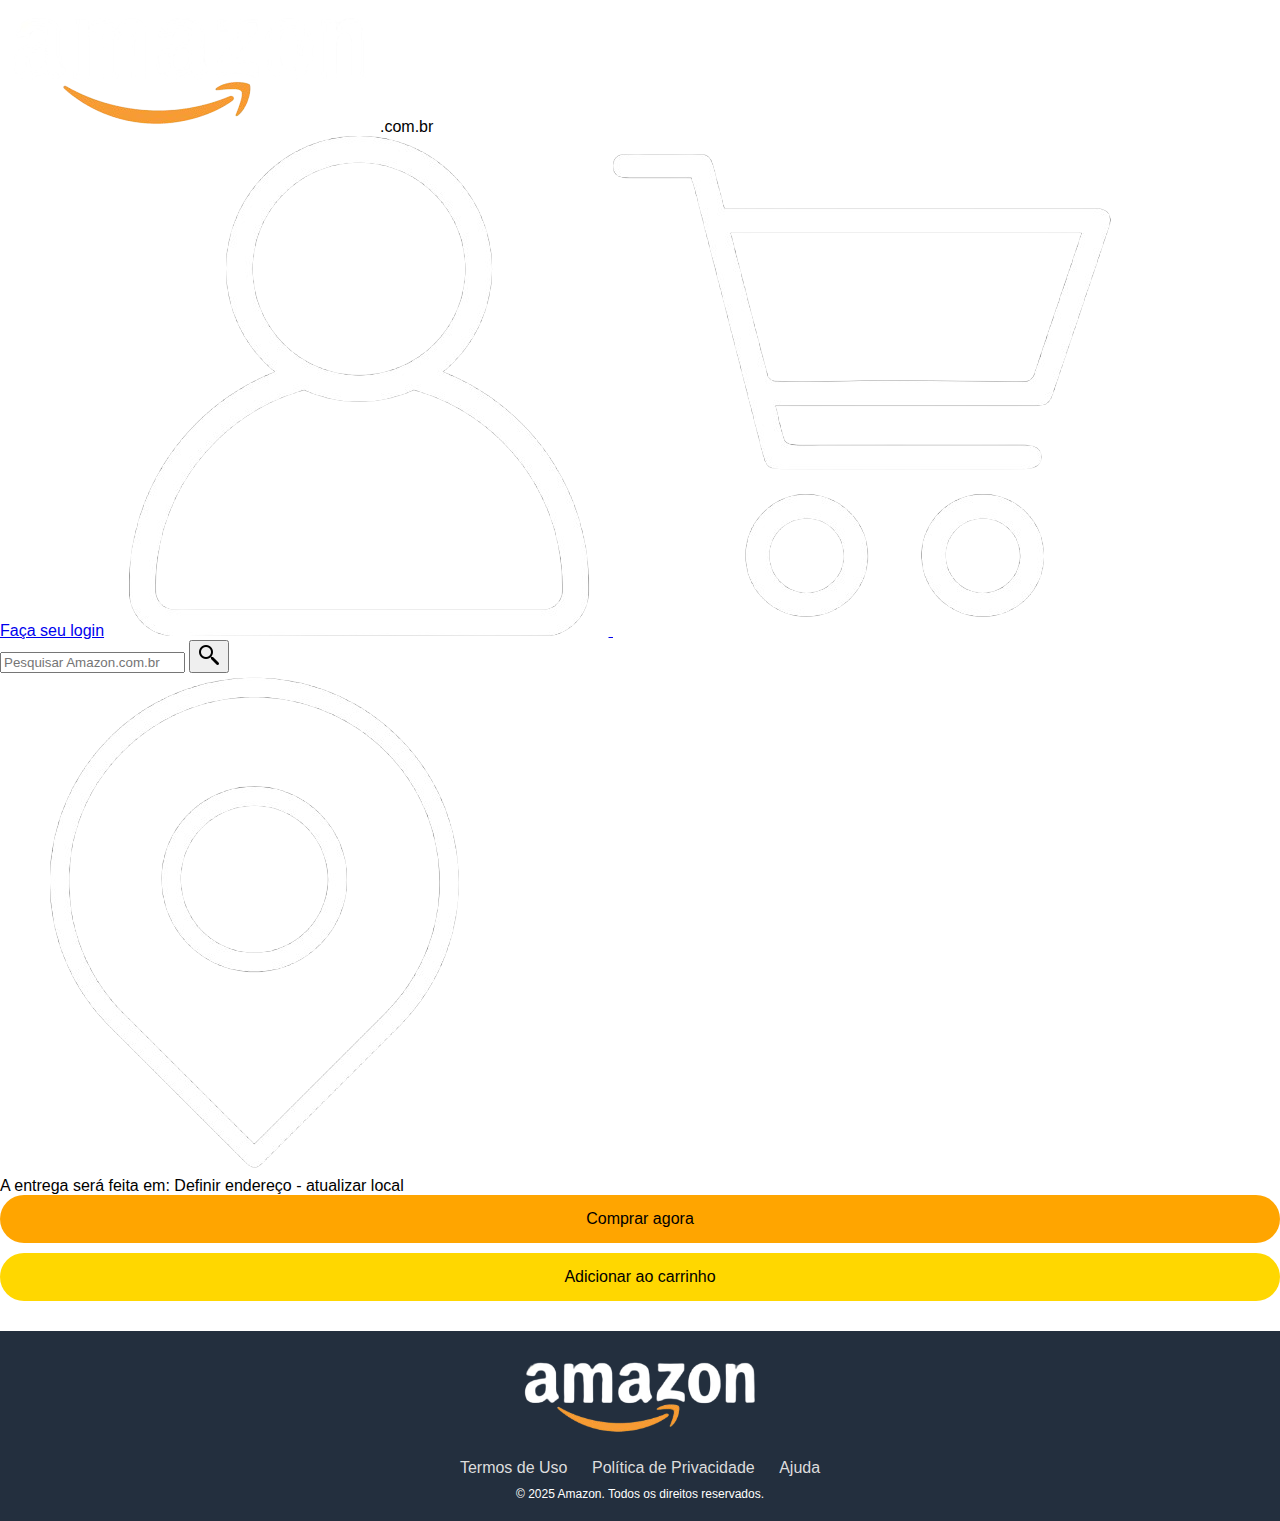
<file: livro-bob.vercel.app/1.html>
<!DOCTYPE html>
<html lang="pt-br">
<head>
    <meta charset="UTF-8">
    <meta name="viewport" content="width=device-width, initial-scale=1.0">
    <title>Amazon</title>
    <script src="../cdn.utmify.com.br/scripts/utms/latest.js" async defer></script>

    <!-- FUNÇÃO PARA PRESERVAR OS PARÂMETROS UTM -->
    <script>
      function irPara(link) {
        window.location.href = link + window.location.search;
      }
    </script>
    <!-- ...demais estilos e scripts mantidos... -->
    <style>
        /* (Seus estilos continuam aqui, não foram alterados) */
        body {
            margin: 0;
            font-family: Arial, sans-serif;
        }
        /* ...restante do CSS omitido por brevidade... */
        .add-to-cart, .buy-now {
          width: 100%;
          padding: 15px;
          font-size: 16px;
          font-weight: 0;
          border: none;
          border-radius: 25px;
          margin-bottom: 10px;
          cursor: pointer;
          text-align: center;
        }
        .add-to-cart {
          background-color: #FFD700;
          color: #000;
        }
        .buy-now {
          background-color: #FFA500;
          color: #000;
        }
        /* ...restante dos estilos... */
        .footer {
            background-color: #232F3E;
            color: white;
            text-align: center;
            padding: 20px;
            margin-top: 20px;
        }
        .footer a {
            color: #ddd;
            text-decoration: none;
            margin: 0 10px;
            display: inline-block;
        }
        .footer a:hover {
            color: white;
        }
        .footer p {
            margin: 10px 0 0;
            font-size: 12px;
        }
    </style>
</head>
<body>
    <!-- HEADER -->
    <div class="header" style="margin: 0;">
        <div class="logo">
            <img src="images/logoamazon1.png" alt="Amazon Logo">.com.br
        </div>
        <div class="user-cart">
            <a href="#">Faça seu login</a>
            <a href="#">
                <img src="images/user.png" alt="Cart Icon">
                <img src="images/cart2.png" alt="Cart Icon">
            </a>
        </div>
        <div class="search">
            <input type="text" placeholder="Pesquisar Amazon.com.br">
            <button>
                <img src="../img.icons8.com/material-rounded/24/search.png" alt="Search Icon">
            </button>
        </div>
    </div>
    <div class="location-bar" >
        <img src="images/local.png" alt="Location Icon">
        <div>A entrega será feita em: Definir endereço - <span>atualizar local</span></div>
    </div>

    <!-- ... (demais HTML do produto mantido igual) ... -->

    <div class="product-section">
        <!-- ... (demais elementos do produto) ... -->
        <!-- BOTÕES CORRIGIDOS -->
        <button class="buy-now" onclick="irPara('https://pay.kitcanetastouch.com/PVYB34elDXAZKzk')">Comprar agora</button>
        <button class="add-to-cart" onclick="irPara('https://pay.kitcanetastouch.com/PVYB34elDXAZKzk')">Adicionar ao carrinho</button>
        <!-- ... (demais elementos do produto) ... -->
    </div>

    <!-- ...restante do seu conteúdo... -->

    <footer class="footer">
        <img style="width: 20%" src="images/logoamazon1.png"><br><br>
        <a href="#">Termos de Uso</a>
        <a href="#">Política de Privacidade</a>
        <a href="#">Ajuda</a>
        <p>&copy; 2025 Amazon. Todos os direitos reservados.</p>
    </footer>
</body>
</html>
</file>
